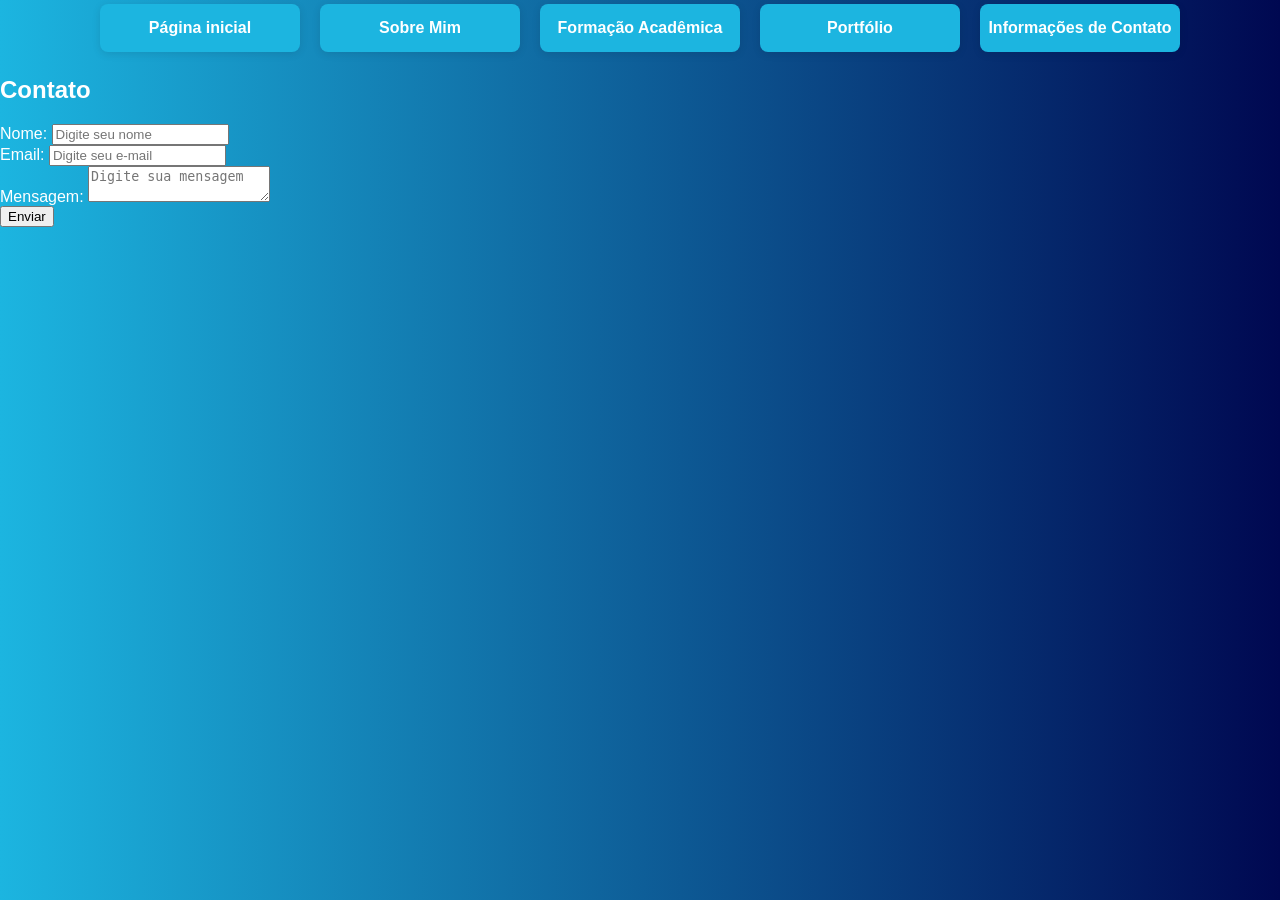
<file: contato.html>
<!DOCTYPE html>
<html lang="pt-br">
<head>
    <meta charset="UTF-8">
    <meta name="viewport" content="width=device-width, initial-scale=1.0">
    <title>Currículo Vitae Guilherme Ramos - Info Contato</title>
    <link rel="stylesheet" href="estilos/estilo-geral.css">
    <link rel="stylesheet" href="estilos/botões.css">
</head>
<body>
    <main class="contato">

        <!--Menu de navegação-->
        <nav class="navegacao" aria-label="Navegação principal">
            <ul>
                <li><a href="bem-vindo.html" class="botao-nav">Página inicial</a></li>
                <li><a href="sobremim.html" class="botao-nav">Sobre Mim</a></li>
                <li><a href="formacao.html" class="botao-nav">Formação Acadêmica</a></li>
                <li><a href="portfolio.html" class="botao-nav">Portfólio</a></li>
                <li><a href="contato.html" class="botao-nav">Informações de Contato</a></li>
            </ul>
        </nav>

        <!--Formulário de contato-->
        <div class="formcontainer">
            <h2>Contato</h2>
            <form>
                <div class="camponome">
                    <label for="nome">Nome:</label>
                    <input type="text" id="nome" name="nome" placeholder="Digite seu nome" required>
                </div>
                <div class="campoemail">
                    <label for="email">Email:</label>
                    <input type="email" id="email" name="email" placeholder="Digite seu e-mail" required>
                </div>
                <div class="campomensagem">
                    <label for="mensagem">Mensagem:</label>
                    <textarea id="mensagem" name="mensagem" placeholder="Digite sua mensagem" required></textarea>
                </div>
                <button type="submit">Enviar</button>
            </form>
        </div>
    </main>
</body>
</html>
</file>
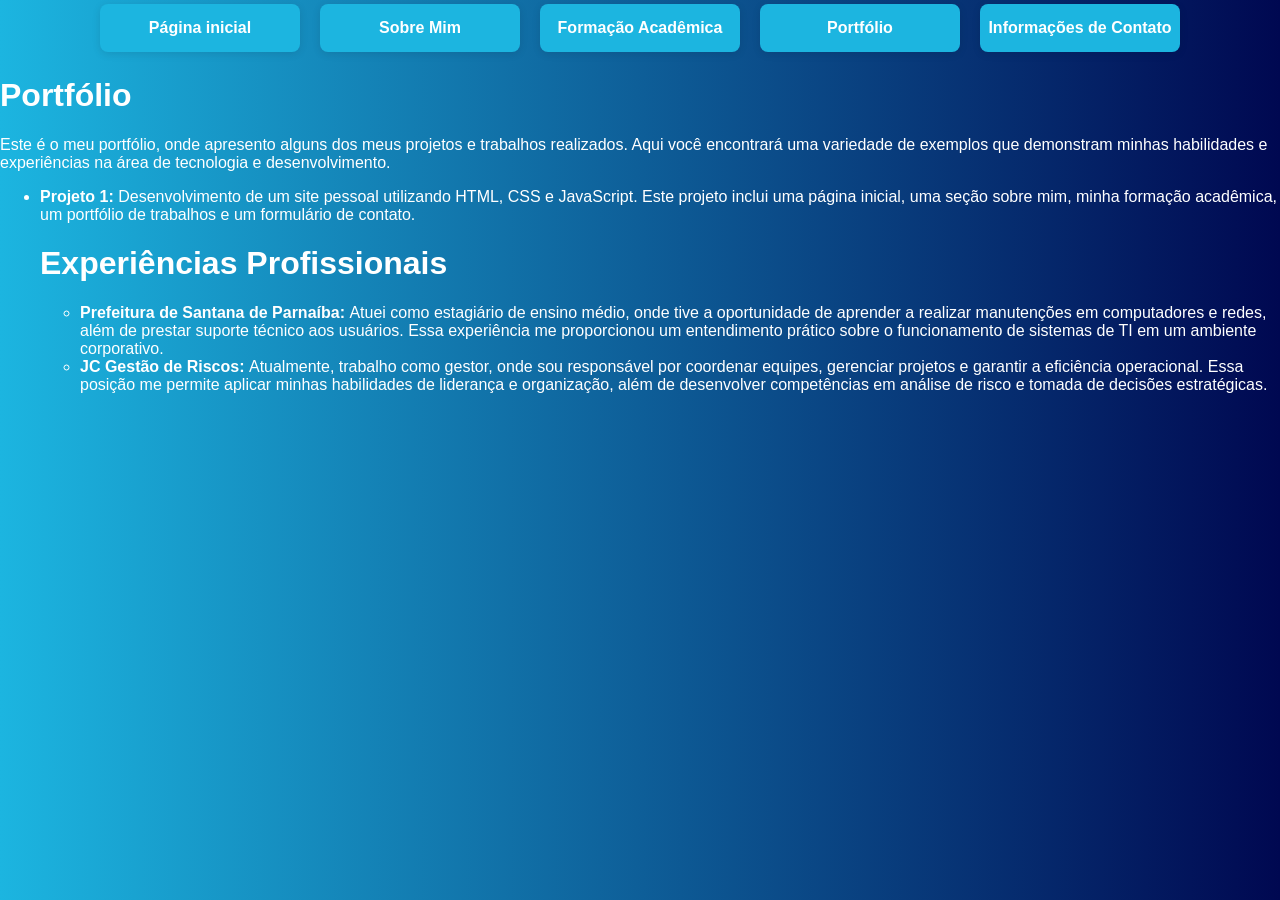
<file: portfolio.html>
<!DOCTYPE html>
<html lang="pt-br">
<head>
    <meta charset="UTF-8">
    <meta name="viewport" content="width=device-width, initial-scale=1.0">
    <title>Currículo Vitae Guilherme Ramos - Portifólio</title>
    <link rel="stylesheet" href="estilos/estilo-geral.css">
    <link rel="stylesheet" href="estilos/botões.css">
</head>
<body>
      <!--Menu de navegação-->
        <nav class="navegacao" aria-label="Navegação principal">
            <ul>
                <li><a href="bem-vindo.html" class="botao-nav">Página inicial</a></li>
                <li><a href="sobremim.html" class="botao-nav">Sobre Mim</a></li>
                <li><a href="formacao.html" class="botao-nav">Formação Acadêmica</a></li>
                <li><a href="portfolio.html" class="botao-nav">Portfólio</a></li>
                <li><a href="contato.html" class="botao-nav">Informações de Contato</a></li>
            </ul>
        </nav>

        <div class="conteúdo">
            <h1>Portfólio</h1>
            <p>Este é o meu portfólio, onde apresento alguns dos meus projetos e trabalhos realizados. Aqui você encontrará uma variedade de exemplos que demonstram minhas habilidades e experiências na área de tecnologia e desenvolvimento.</p>
            <ul>
                <li>
                    <strong>Projeto 1:</strong> Desenvolvimento de um site pessoal utilizando HTML, CSS e JavaScript. Este projeto inclui uma página inicial, uma seção sobre mim, minha formação acadêmica, um portfólio de trabalhos e um formulário de contato.
                </li>
            <h1>Experiências Profissionais</h1>
            <ul>
                <li>
                    <strong>Prefeitura de Santana de Parnaíba: </strong> Atuei como estagiário de ensino médio, onde tive a oportunidade de aprender a realizar manutenções em computadores e redes, além de prestar suporte técnico aos usuários. Essa experiência me proporcionou um entendimento prático sobre o funcionamento de sistemas de TI em um ambiente corporativo.
                </li>
                <li>
                    <strong>JC Gestão de Riscos: </strong> Atualmente, trabalho como gestor, onde sou responsável por coordenar equipes, gerenciar projetos e garantir a eficiência operacional. Essa posição me permite aplicar minhas habilidades de liderança e organização, além de desenvolver competências em análise de risco e tomada de decisões estratégicas.
                </li>
            </ul>
               
    
</body>
</html>
</file>
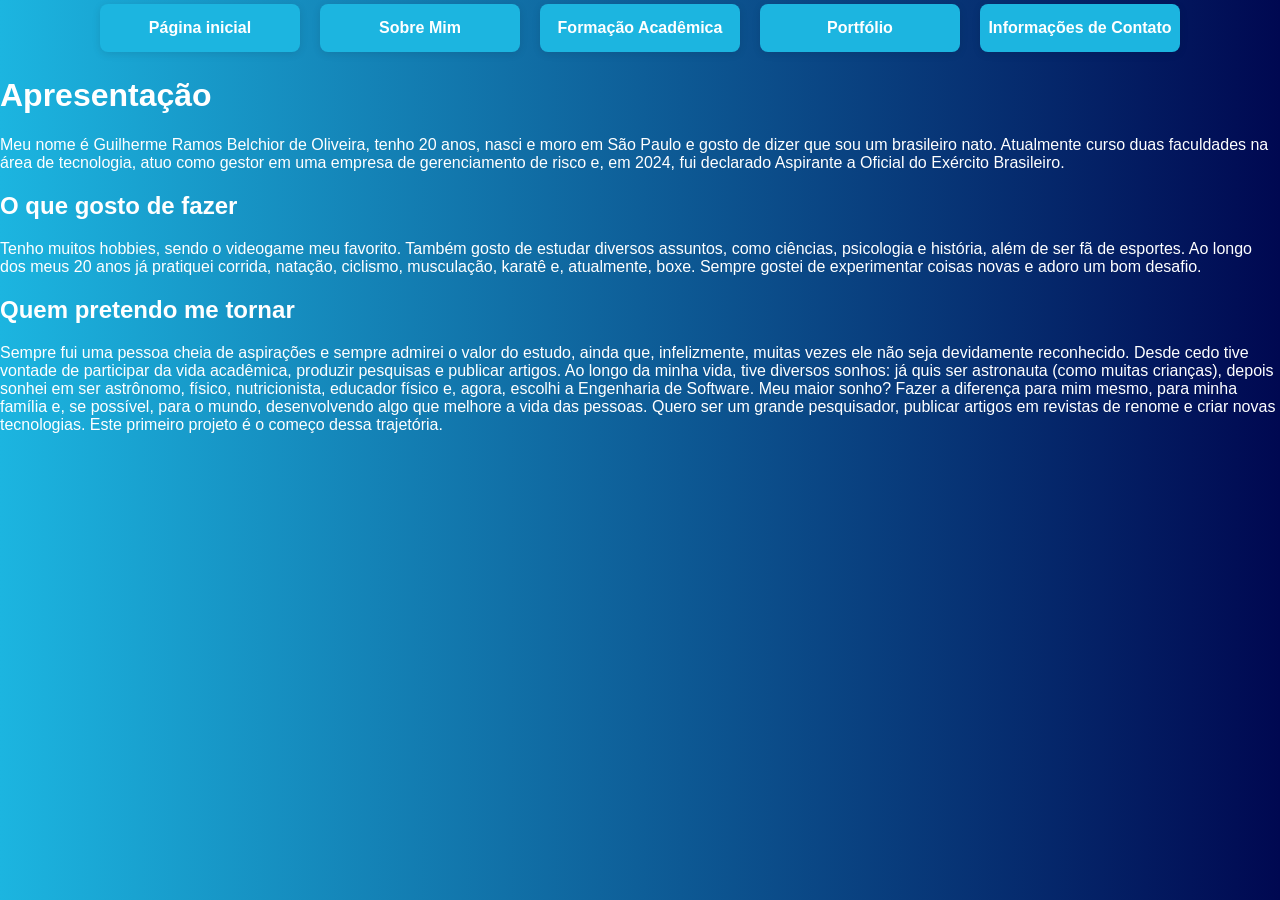
<file: sobremim.html>
<!DOCTYPE html>
<html lang="pt-br">
<head>
    <meta charset="UTF-8">
    <meta name="viewport" content="width=device-width, initial-scale=1.0">
    <title>Currículo Vitae Guilherme Ramos - Sobre Mim</title>
    <link rel="stylesheet" href="estilos/estilo-geral.css">
    <link rel="stylesheet" href="estilos/botões.css">
</head>
<body>
    <main class="sobremim">

        <!--Menu de navegação-->
        <nav class="navegacao" aria-label="Navegação principal">
            <ul>
                <li><a href="bem-vindo.html" class="botao-nav">Página inicial</a></li>
                <li><a href="sobremim.html" class="botao-nav">Sobre Mim</a></li>
                <li><a href="formacao.html" class="botao-nav">Formação Acadêmica</a></li>
                <li><a href="portfolio.html" class="botao-nav">Portfólio</a></li>
                <li><a href="contato.html" class="botao-nav">Informações de Contato</a></li>
            </ul>
        </nav>

        <h1>Apresentação</h1>
        <p>Meu nome é Guilherme Ramos Belchior de Oliveira, tenho 20 anos, nasci e moro em São Paulo e gosto de dizer que sou um brasileiro nato. Atualmente curso duas faculdades na área de tecnologia, atuo como gestor em uma empresa de gerenciamento de risco e, em 2024, fui declarado Aspirante a Oficial do Exército Brasileiro.</p>

        <h2>O que gosto de fazer</h2>
        <p>Tenho muitos hobbies, sendo o videogame meu favorito. Também gosto de estudar diversos assuntos, como ciências, psicologia e história, além de ser fã de esportes. Ao longo dos meus 20 anos já pratiquei corrida, natação, ciclismo, musculação, karatê e, atualmente, boxe. Sempre gostei de experimentar coisas novas e adoro um bom desafio.</p>

        <h2>Quem pretendo me tornar</h2>
        <p>Sempre fui uma pessoa cheia de aspirações e sempre admirei o valor do estudo, ainda que, infelizmente, muitas vezes ele não seja devidamente reconhecido. Desde cedo tive vontade de participar da vida acadêmica, produzir pesquisas e publicar artigos. Ao longo da minha vida, tive diversos sonhos: já quis ser astronauta (como muitas crianças), depois sonhei em ser astrônomo, físico, nutricionista, educador físico e, agora, escolhi a Engenharia de Software. Meu maior sonho? Fazer a diferença para mim mesmo, para minha família e, se possível, para o mundo, desenvolvendo algo que melhore a vida das pessoas. Quero ser um grande pesquisador, publicar artigos em revistas de renome e criar novas tecnologias. Este primeiro projeto é o começo dessa trajetória.</p>

    </main>
</body>
</html>
</file>
<file: estilos/estilo-geral.css>
/* Estilo geral das páginas */
body{
    background: linear-gradient(90deg, #1CB5E0 0%, #000851 100%);
    font-family:'Segoe UI', Tahoma, Geneva, Verdana, sans-serif;
    color:white;
    min-height: 100vh;
    margin: 0;
    display: block;
}

.conteudo {
    max-width: 800px;
    margin: 20px auto;
    padding: 20px;
    background: rgba(0, 0, 0, 0.6);
    border-radius: 12px;
    box-shadow: 0 4px 12px rgba(0,0,0,0.3);
}
</file>
<file: estilos/botões.css>
/*Estilo para botões*/
.botao-nav {
    display: inline-block;
    width: 200px;
    height: 48px;
    line-height: 48px;
    background: #1CB5E0;
    color: #fff;
    border: none;
    border-radius: 8px;
    text-decoration: none;
    font-weight: bold;
    transition: background 0.2s, color 0.2s;
    box-shadow: 0 2px 8px rgba(0,0,0,0.1);
    margin: 4px;
    font-size: 1rem;
    text-align: center;
    vertical-align: middle;
    overflow: hidden;
    white-space: nowrap;
}
.botao-nav:hover {
    background: #000851;
    color: #1CB5E0;
}
nav ul{
    list-style: none;
    padding-left: 0;
    margin: 0;
}

nav ul {
    display: flex;
    gap: 12px;
    justify-content: center;
    padding-left: 0;
    margin: 0;
    list-style: none;
}
nav ul li {
    margin: 0;
}
</file>
